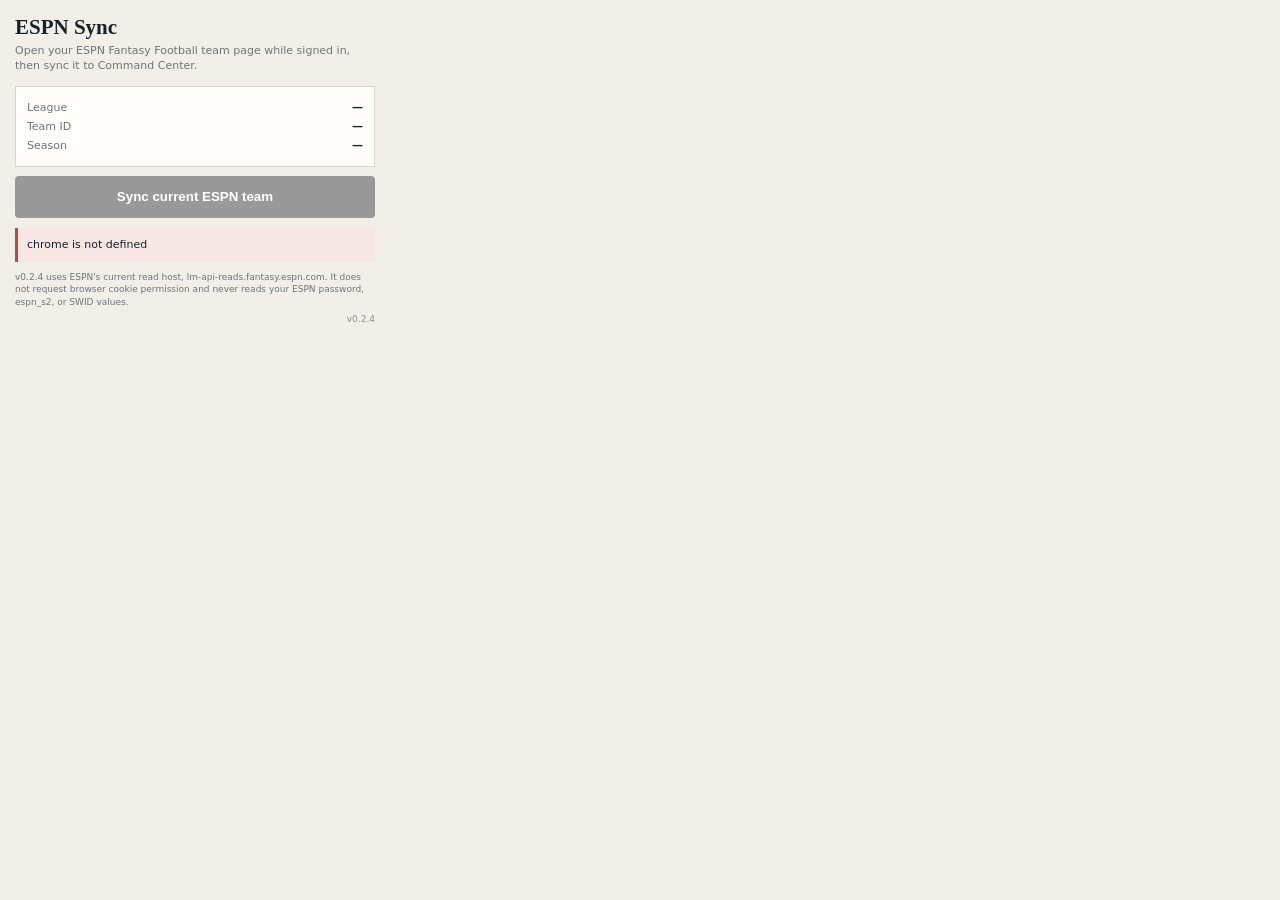
<file: espn-extension/popup.html>
<!doctype html>
<html>
<head>
<meta charset="utf-8">
<style>
body{width:360px;margin:0;padding:15px;font-family:system-ui,-apple-system,Segoe UI,sans-serif;background:#f2efe8;color:#17212b}
h1{font:700 21px Georgia,serif;margin:0 0 3px}.sub{font-size:11px;color:#6d747b;line-height:1.4;margin-bottom:12px}
.box{background:#fffdf9;border:1px solid #d9d5cc;padding:11px;margin-bottom:9px}
.row{display:flex;justify-content:space-between;gap:8px;font-size:11px;padding:3px 0}
.row span{color:#6d747b}.row b{max-width:215px;text-align:right;overflow:hidden;text-overflow:ellipsis;white-space:nowrap}
button{width:100%;min-height:42px;border:0;border-radius:4px;background:#d65f2d;color:white;font-weight:850;cursor:pointer}
button:disabled{background:#999;cursor:not-allowed}
#status{margin-top:10px;font-size:11px;line-height:1.45;padding:9px;background:#e9edf2;border-left:3px solid #476b9f;white-space:pre-wrap}
.bad{background:#f6e7e5!important;border-left-color:#ad4d4d!important}
.good{background:#e6f0ea!important;border-left-color:#3e7c62!important}
.security{font-size:9px;color:#6d747b;line-height:1.4;margin-top:9px}
.version{font-size:9px;color:#8a8f94;text-align:right;margin-top:5px}
</style>
</head>
<body>
<h1>ESPN Sync</h1>
<div class="sub">Open your ESPN Fantasy Football team page while signed in, then sync it to Command Center.</div>
<div class="box">
 <div class="row"><span>League</span><b id="league">—</b></div>
 <div class="row"><span>Team ID</span><b id="team">—</b></div>
 <div class="row"><span>Season</span><b id="season">—</b></div>
</div>
<button id="sync" disabled>Sync current ESPN team</button>
<div id="status">Checking the current ESPN tab…</div>
<div class="security">v0.2.4 uses ESPN's current read host, lm-api-reads.fantasy.espn.com. It does not request browser cookie permission and never reads your ESPN password, espn_s2, or SWID values.</div>
<div class="version">v0.2.4</div>
<script src="popup.js"></script>
</body>
</html>
</file>
